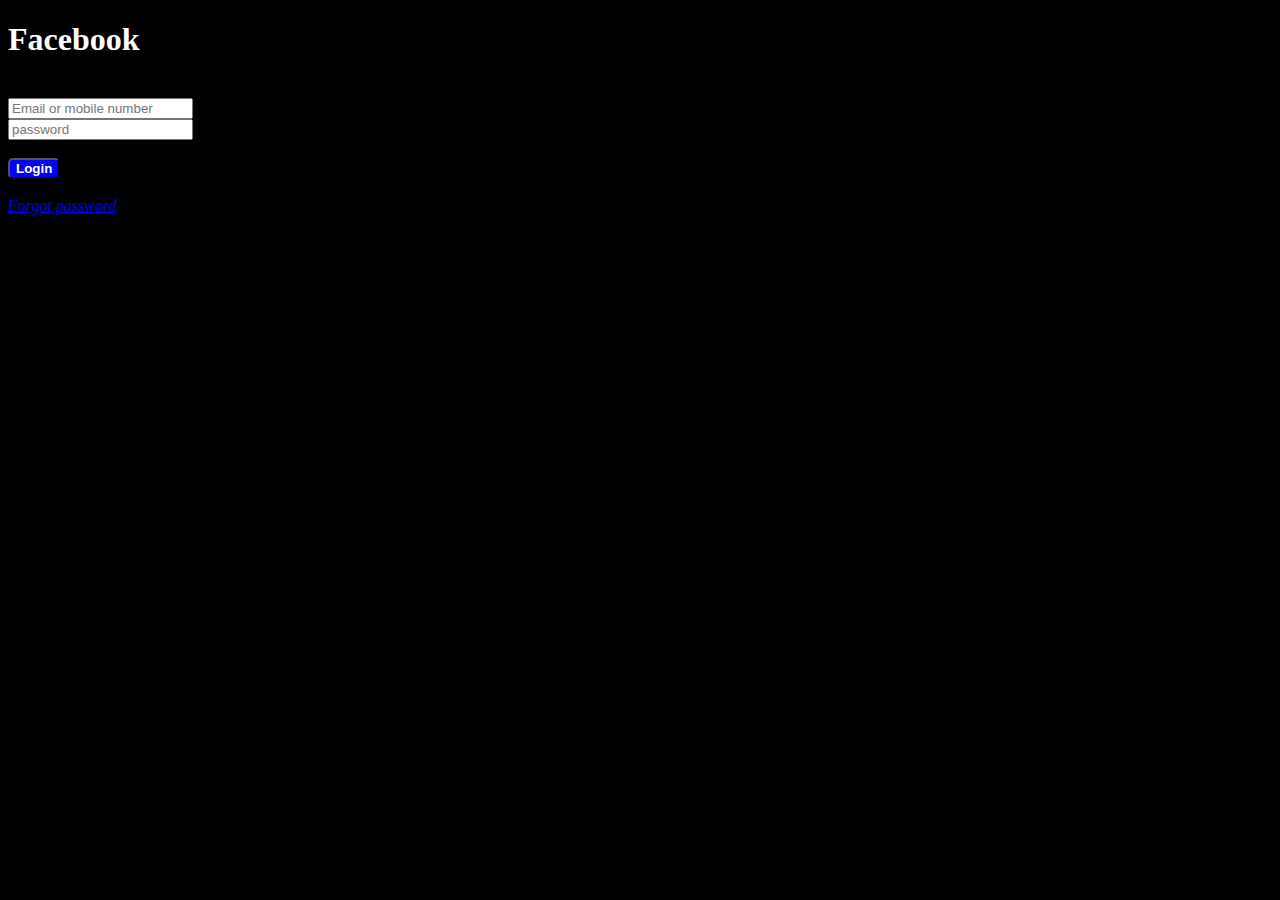
<file: Index.html>
<!doctype html>
<html>
<body>
<head>
<link rel="stylesheet" href="style.css">
<title>Facebook</title>
</head>
<h1>Facebook</h1>
<br>
<input placeholder="Email or mobile number">
<br>
<input placeholder="password" type="password">
<br><br>
<a href="list.html"><button><strong>Login</strong></button></a>
<br><br>
<a href="forgot.html"><em>Forgot password</em></a>
</body></html>
</file>
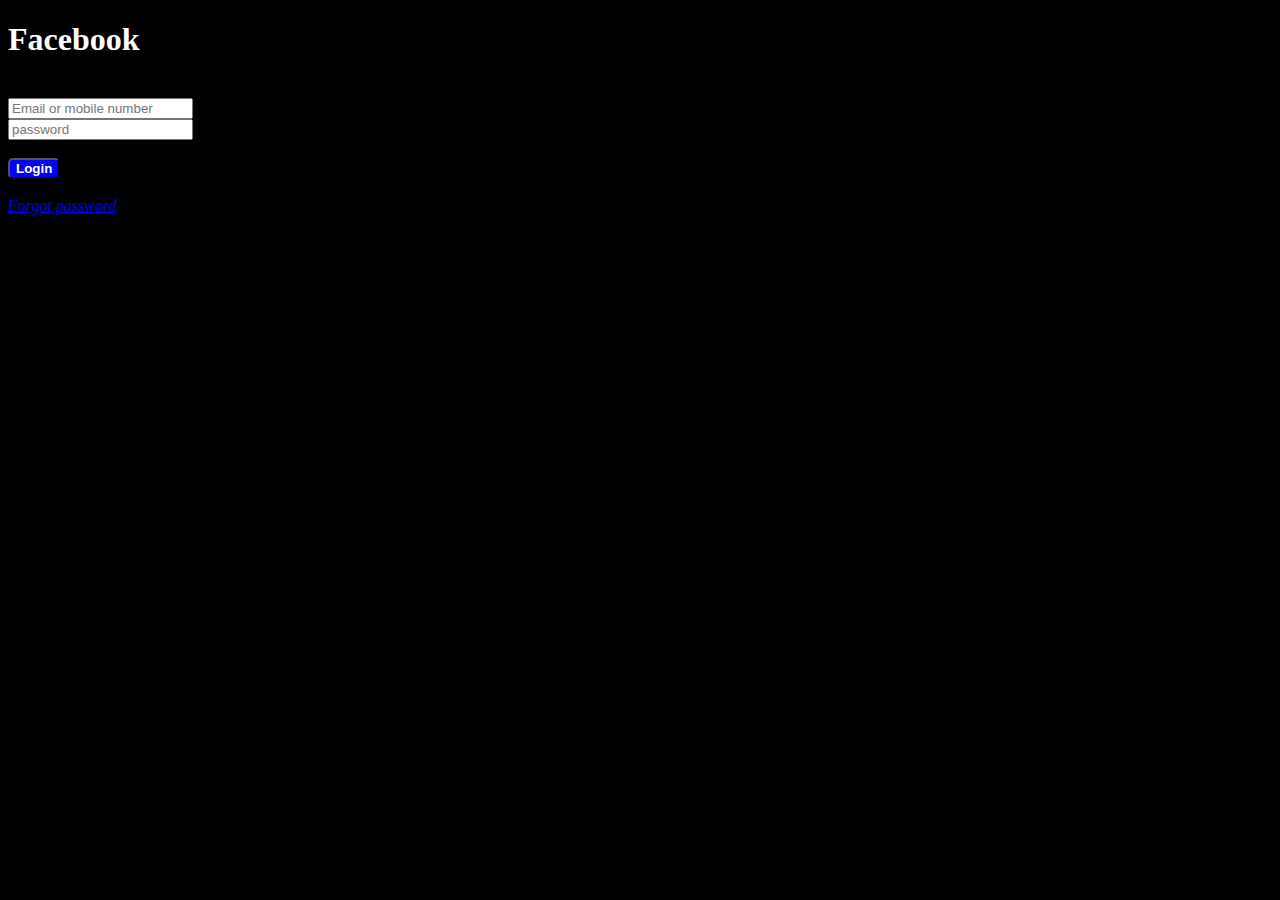
<file: index.html>
<!doctype html>
<html>
<body>
<head>
<link rel="stylesheet" href="style.css">
<title>Facebook</title>
</head>
<h1>Facebook</h1>
<br>
<input placeholder="Email or mobile number">
<br>
<input placeholder="password" type="password">
<br><br>
<a href="list.html"><button><strong>Login</strong></button></a>
<br><br>
<a href="forgot.html" target="_blank"><em>Forgot password</em></a>
</body></html>
</file>
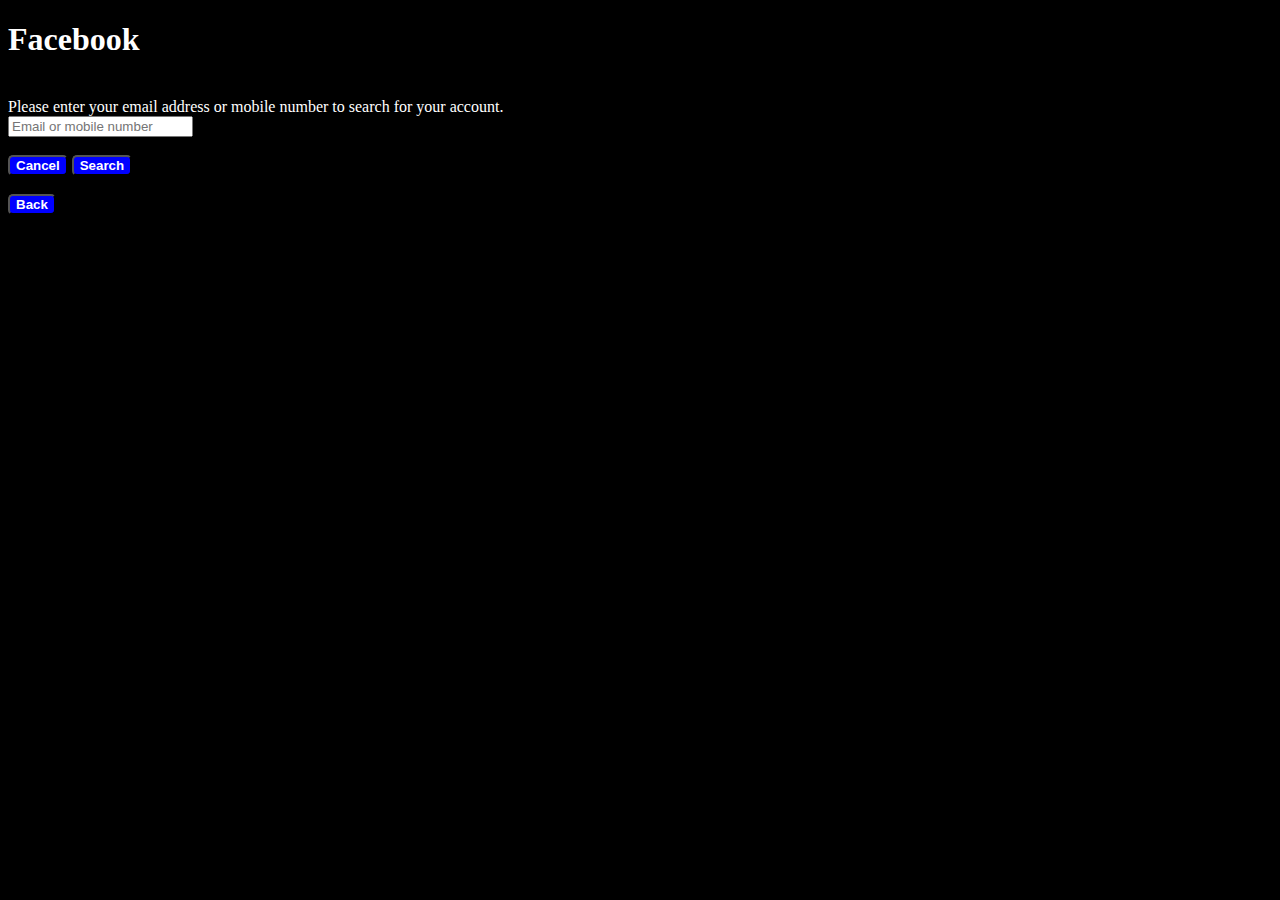
<file: forgot.html>
<!doctype html>
<html>
<body>
<link rel="stylesheet" href="style.css">
<head><title>Fogotpossword</title></head>
<h1><strong>Facebook</strong></h1>
<br>
<P1>Please enter your email address or mobile number to search for your account.</P1>
<br>
<input placeholder="Email or mobile number">
<br><br>
<button>Cancel</button>
<button>Search</button>
<br><br>
<a href="index.html"><button>Back</button></a>
</body>
</html>
</file>
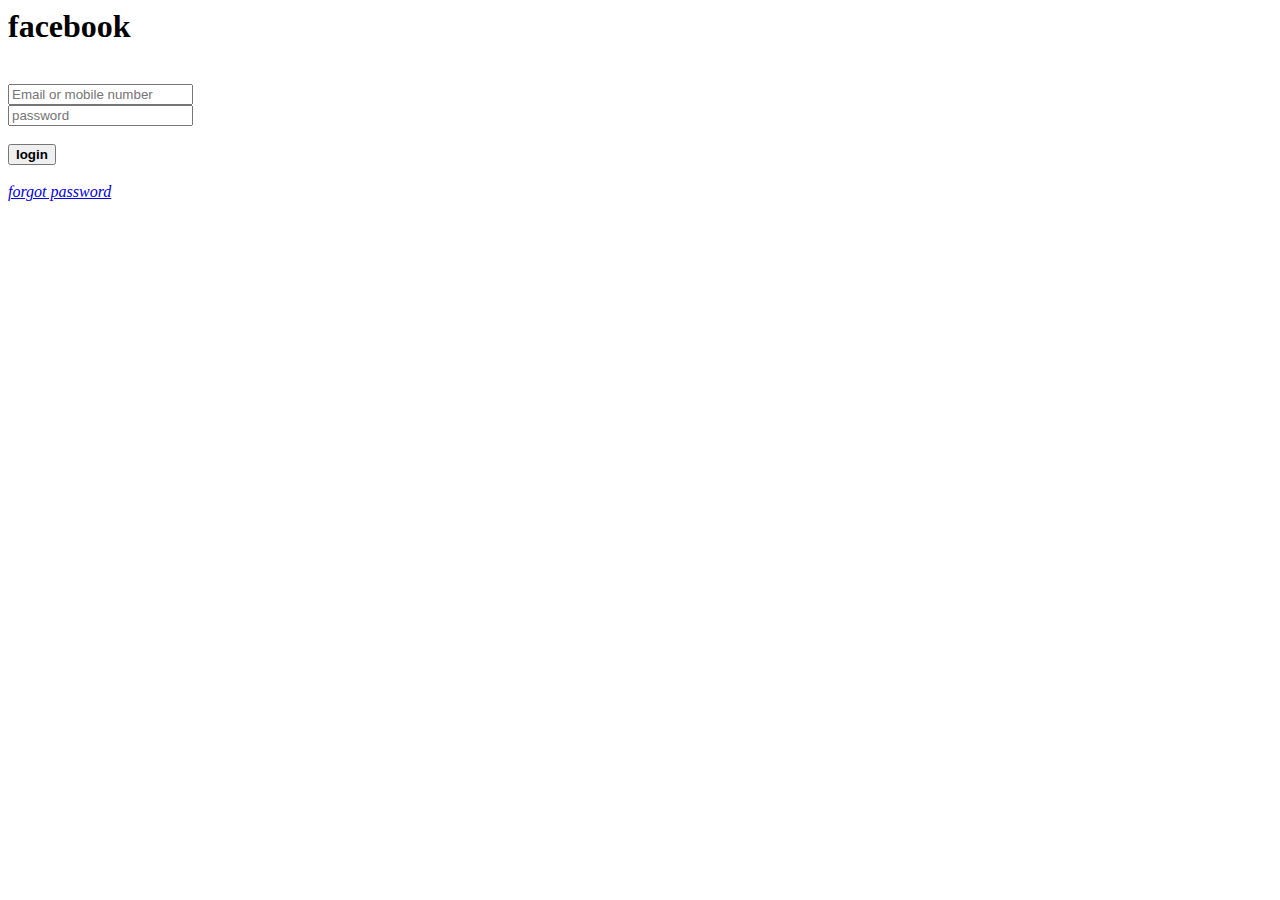
<file: Index.html.html>
<!docktype html>
<html>
<body>
<head>
<title>facebook</title>
</head>
<h1>facebook</h1>
<br>
<input placeholder="Email or mobile number">
<br>
<input placeholder="password" type="password">
<br><br>
<button><strong>login</strong></button>
<br><br>
<a href="http//www.forgotten.in"><em>forgot password</em></a>
</body></html>
</file>
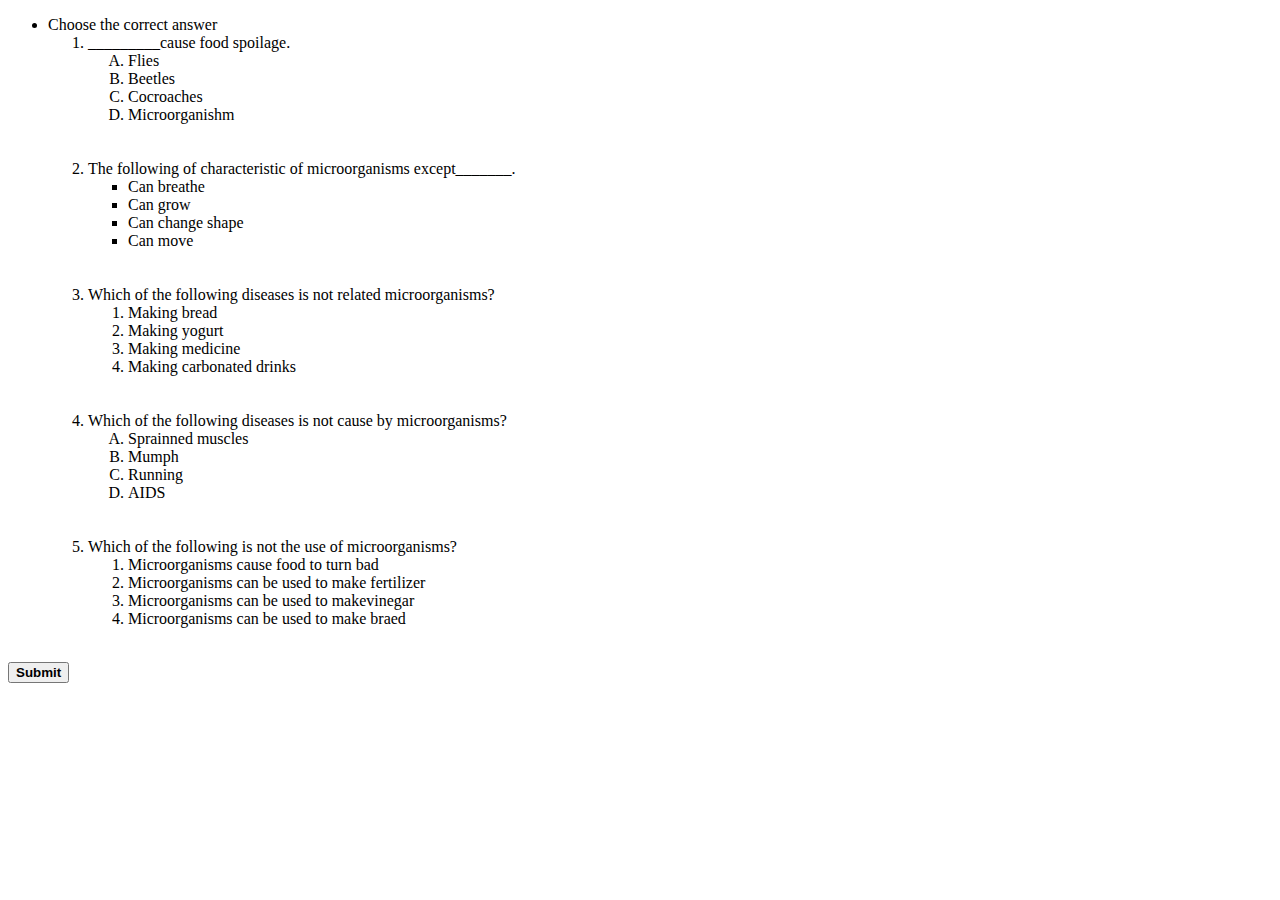
<file: list.html>
<!doctype html>
<html>
<body>
<ul>
<li>Choose the correct answer
<ol>
<li>_________cause food spoilage.</li>
<ol type="A">
	<li>Flies</li>
	<li>Beetles</li>
	<li>Cocroaches</li>
	<li>Microorganishm</li>
</ol>
<br>
<br>
<li>The following of characteristic of microorganisms except_______.</li>
<ul>
	<li>Can breathe</li>
	<li>Can grow</li>
	<li>Can change shape</li>
	<li>Can move</li>
</ul>
<br>
<br>
<li>Which of the following diseases is not related microorganisms?</li>
<ol>
	<li>Making bread</li>
	<li>Making yogurt</li>
	<li>Making medicine</li>
	<li>Making carbonated drinks</li>
</ol>
<br>
<br>
	<li>Which of the following diseases is not cause by microorganisms?</li>
	<ol type="A">
		<li>Sprainned muscles</li>
		<li>Mumph</li>
		<li>Running</li>
		<li>AIDS</li>
	</ol>
	<br>
	<br>
		<li>Which of the following is not the use of microorganisms?</li>
		<ol>
			<li>Microorganisms cause food to turn bad</li>
			<li>Microorganisms can be used to make fertilizer</li>
			<li>Microorganisms can be used to makevinegar</li>
			<li>Microorganisms can be used to make braed</li>
		</ol>
	</ol>
</li>
</ul>
<br>
<a href="thank.html"><button><strong>Submit</strong></button></a>
</body>
</html>
</file>
<file: style.css>
body{
	background-color:black;
	color:white;
}
button{
	background-color:blue;
	color:white;
	border-radius:5px;
	font-weight:bold;
}
</file>
